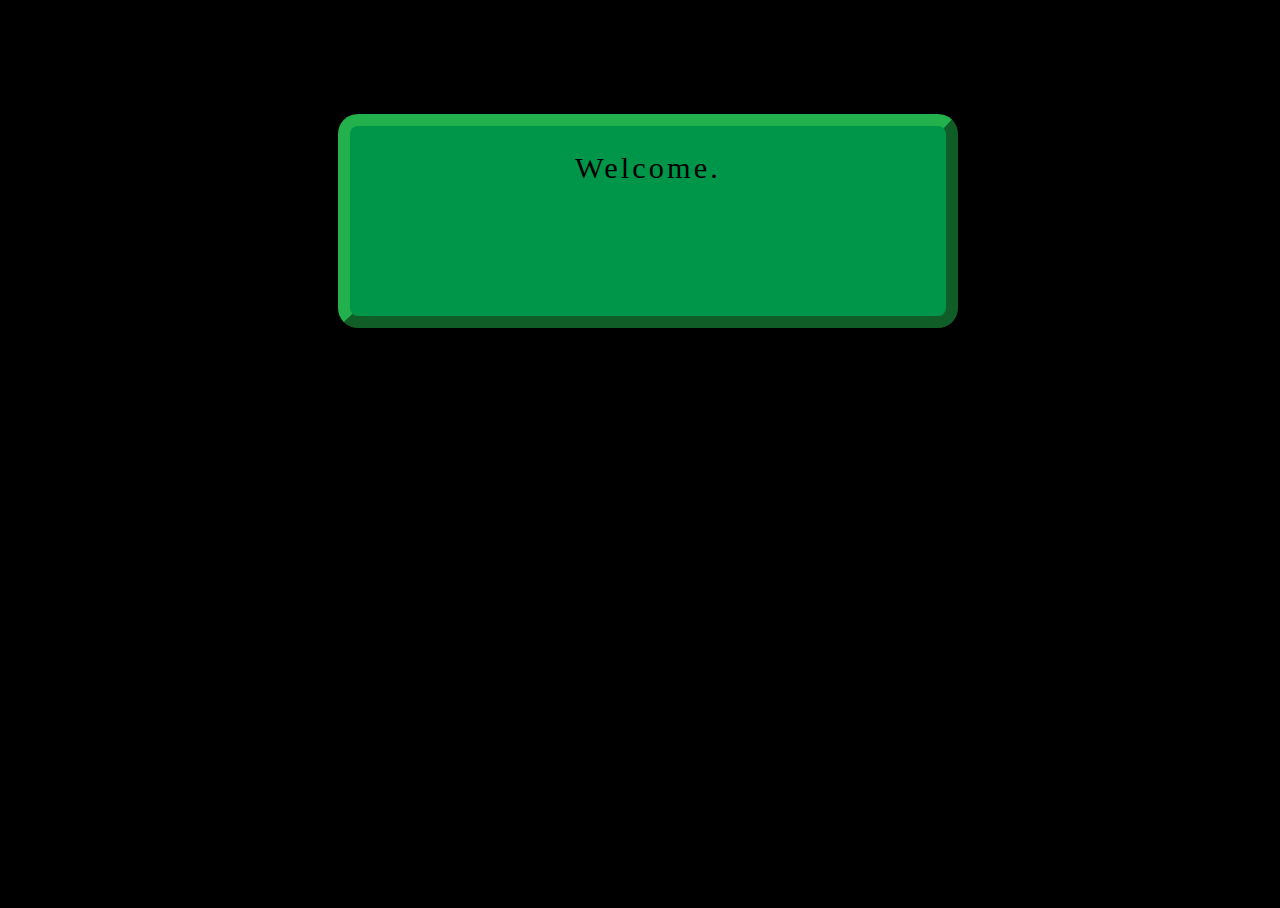
<file: index-unprotected.html>
<html><head><link rel="stylesheet" type="text/css" href="style.css">
<link rel="stylesheet" type="text/css" href="https://cdnjs.cloudflare.com/ajax/libs/font-awesome/4.7.0/css/font-awesome.min.css">
<script src="javascript.js">
</script>
<script src="https://ajax.googleapis.com/ajax/libs/jquery/2.1.1/jquery.min.js">
</script>

</head><body>


    <div class="container">
      <div id="content">

<!-- Misc -->
        <div class="sizeCorrector">
          <div class="Row">
            <div class="Column top">
              <p id="goldMedal" class="top">Welcome.</p>
            </div>
          </div>
        </div>
          
          
        </div>

<!-- Code credit to pixelpixies/Kayla Morgan, all rights reserved ©2018 -->

<!-- End of Rows -->
      </div>
    </div>
</file>
<file: style.css>
body {
  overflow-x: hidden;
  overflow-y: hidden;
  height: 100%;
  width: 100%;
  position: absolute;
  background-color: black;
  background-image: url('https://cdn.discordapp.com/attachments/440355389901635584/553708284406661140/texture.png');
  background-position: top;
  z-index: -2;
  display: inline;
}

body {
    overflow-y: scroll;
}

.sayings {
  font-size: 50%;
}

.sizeCorrector {
  min-height: 150px;
  max-height: 150px;
  height:150px;
}

ul {
  padding: 0px;
  margin: 0px;
}

.top {
  height: 150px;
  max-height: 150px;
  vertical-align: middle;;
}


.Row
{
    display: table;
    width: 50%;
    margin-left: auto;
    margin-right: auto;
    table-layout: fixed;
    border-spacing: 10px;
}
.Column
{
    display: table-cell;
    background-color: #009649;
    vertical-align: middle;
    border-radius: 20px;
    border: 12px #22b14c outset;
  }




span {
  border-radius: 100px;
  opacity: 0.75;
  filter: alpha(opacity=75); /* For IE8 and earlier */
}

#content {
} p {
  max-width: 30em;
  letter-spacing:0.1em;
  text-align:center;
  margin: 40px auto;
  line-height: 145%;
  font-size: 190%;
}

#reward {
} p {
  max-width: 30em;
  letter-spacing:0.1em;
  text-align:center;
  margin: 20px auto;
  line-height: 145%;
  font-size: 190%;
}
}

p :hover {
  text-decoration: none;
}

.container {
  padding-top: 6em;
  text-align: center;

}







.gen {
  outline: none;
  padding-top: 5px;
  text-decoration: none;
  opacity: 0.6;
  background-color: black;
  color: white;
  height: 40px;
  width:100px;
  border: thin solid white;
  border-radius: 10px;
  transition: 0.5s;
}

.gen:hover {
  background-color: white;
  color: black;
  border: thin solid black;
  opacity: 0.8;
}

.gen a {
  text-decoration: none;
}

img {
    opacity: 0.5;
    filter: alpha(opacity=50); /* For IE8 and earlier */
}
</file>
